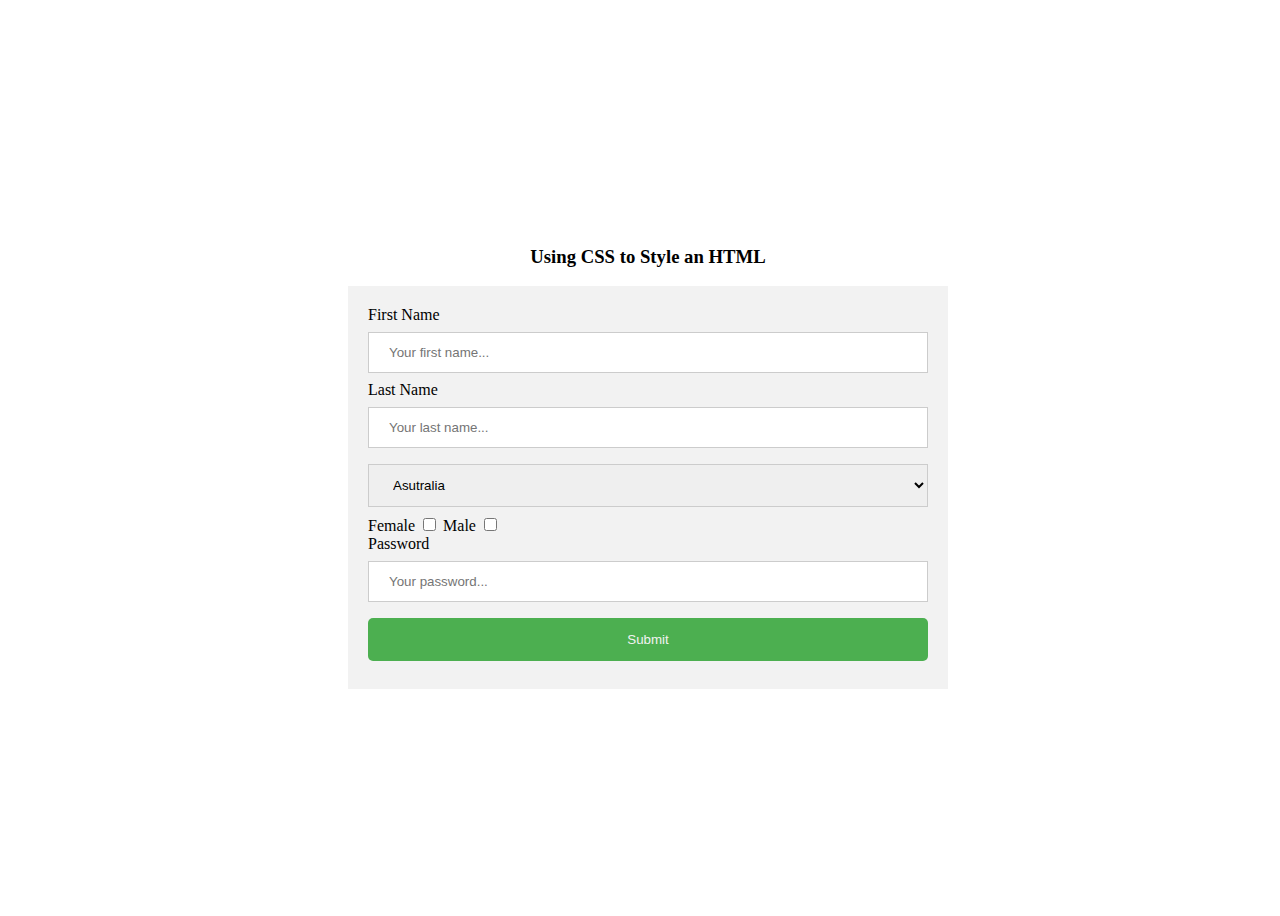
<file: index.html>
<!DOCTYPE html>
<html lang="en">
<head>
    <meta charset="UTF-8">
    <meta http-equiv="X-UA-Compatible" content="IE=edge">
    <meta name="viewport" content="width=device-width, initial-scale=1.0">
    <link rel="stylesheet" href="style.css">
    <title>First Demo</title>
</head>
<body>
    <!-- This is a html tag ctrl+/
    <div id="div1">
        Hello World
    </div>
    <h1>Hello World</h1>
    <h2>Hello World</h2>
    <h3>Hello World</h3>
    <h4>Hello World</h4>
    <h5>Hello World</h5>
    <h6>Hello World</h6>
    <p>Lorem ipsum dolor sit amet consectetur adipisicing elit. Laborum maxime nobis quam? Pariatur cum totam omnis architecto. Incidunt expedita optio nobis, <br>explicabo porro assumenda perspiciatis consequatur natus soluta laudantium quos.</p> -->
    <!-- Link to website -->
    <!-- unorder list-dot -->
    <!-- <ul id="unorder-list">
        <li>html</li>
        <li>css
            <ul>
                <li class="large-font deep-background">A</li>
                <li class="large-font">B</li>
                <li><a href="https://outlook.live.com/mail/0/">C</a>

                </li>
            </ul>
            
        </li>
        <li>javascript</li>
    </ul>
    <!-- order list-1,2,3 -->
    <!-- <ol id="order-list">
        <li>html</li>
        <li>css</li>
        <li>javascript</li>
    </ol> --> 

    <!-- <span class="version">Version: 11.2</span>
    <span class="version">Version: 11.5</span>
    <li></li>
    <a href="https://www.google.com/">Google</a>
    <a href="https://www.facebook.com/" target="_blank">Facebook</a>
    <a href="goto.html" target="_blank">Goto My Html</a>
    <div id="div2">
        My name is!
    </div> -->

    <!-- <table id="mytable" class="mytable_class">
        <thead>
            <tr>
                <th colspan="2">Expenses</th>
            </tr>
            <tr>
                <th>Category</th>
                <th>Amount</th>
            </tr>
        </thead>
        <tbody>
            <tr>
                <td>Marketing</td>
                <td>$200</td>
            </tr>
            <tr>
                <td>Accounting</td>
                <td>$600</td>
            </tr>
        </tbody>
        <tfoot>
            <tr>
                <th>Total</th>
                <th>$800</th>
            </tr>
        </tfoot>
    </table> -->
<!-- 
    <img src="./hands.jpg" alt="hands" class="img"> -->
    <h3>Using CSS to Style an HTML</h3>
    <section>
        <form action="#">
            <label for="fname">First Name</label>
            <input id="fname" type="text" name="firstname" placeholder="Your first name...">

            <label for="lname">Last Name</label>
            <input id="lname" type="text" name="lastname" placeholder="Your last name...">

            <label for="country"></label>
            <select name="country" id="country">
                <option value="australia">Asutralia</option>
                <option value="usa">USA</option>
                <option value="canada">Canada</option>
                <option value="new zealand">New Zealand</option>
            </select>

            <label for="female">Female</label>
            <input type="checkbox" id="female">
            <label for="male">Male</label>
            <input type="checkbox" id="male">
            <br>
            <label for="pwd">Password</label>
            <input type="password" id="pwd" name="myPassword" placeholder="Your password...">
            <input type="submit" value="Submit"

        </form>
    </section>
</body>
</html>
</file>
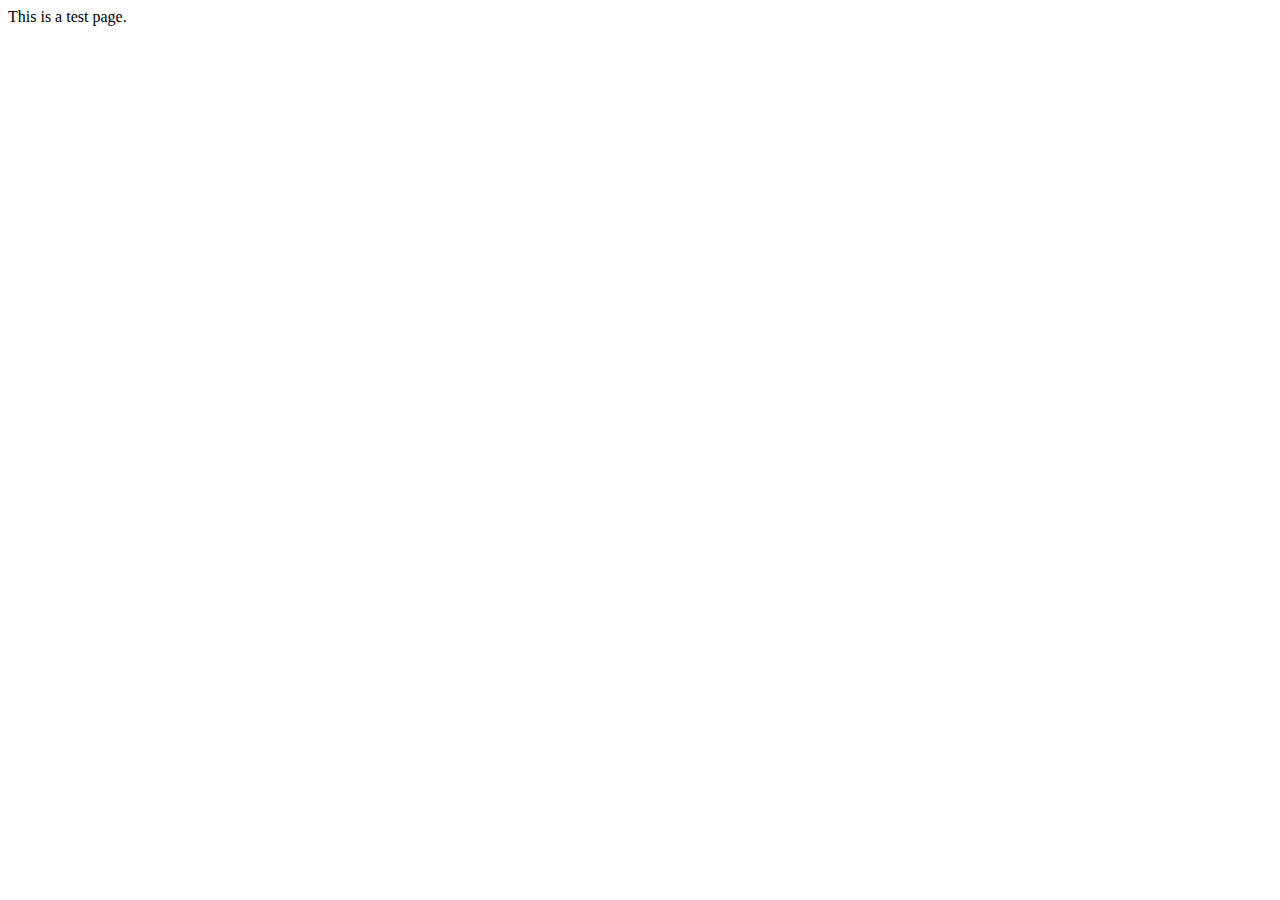
<file: goto.html>
<!DOCTYPE html>
<html lang="en">
<head>
    <meta charset="UTF-8">
    <meta http-equiv="X-UA-Compatible" content="IE=edge">
    <meta name="viewport" content="width=device-width, initial-scale=1.0">
    <title>Document</title>
</head>
<body>
    <div>This is a test page.</div>
</body>
</html>
</file>
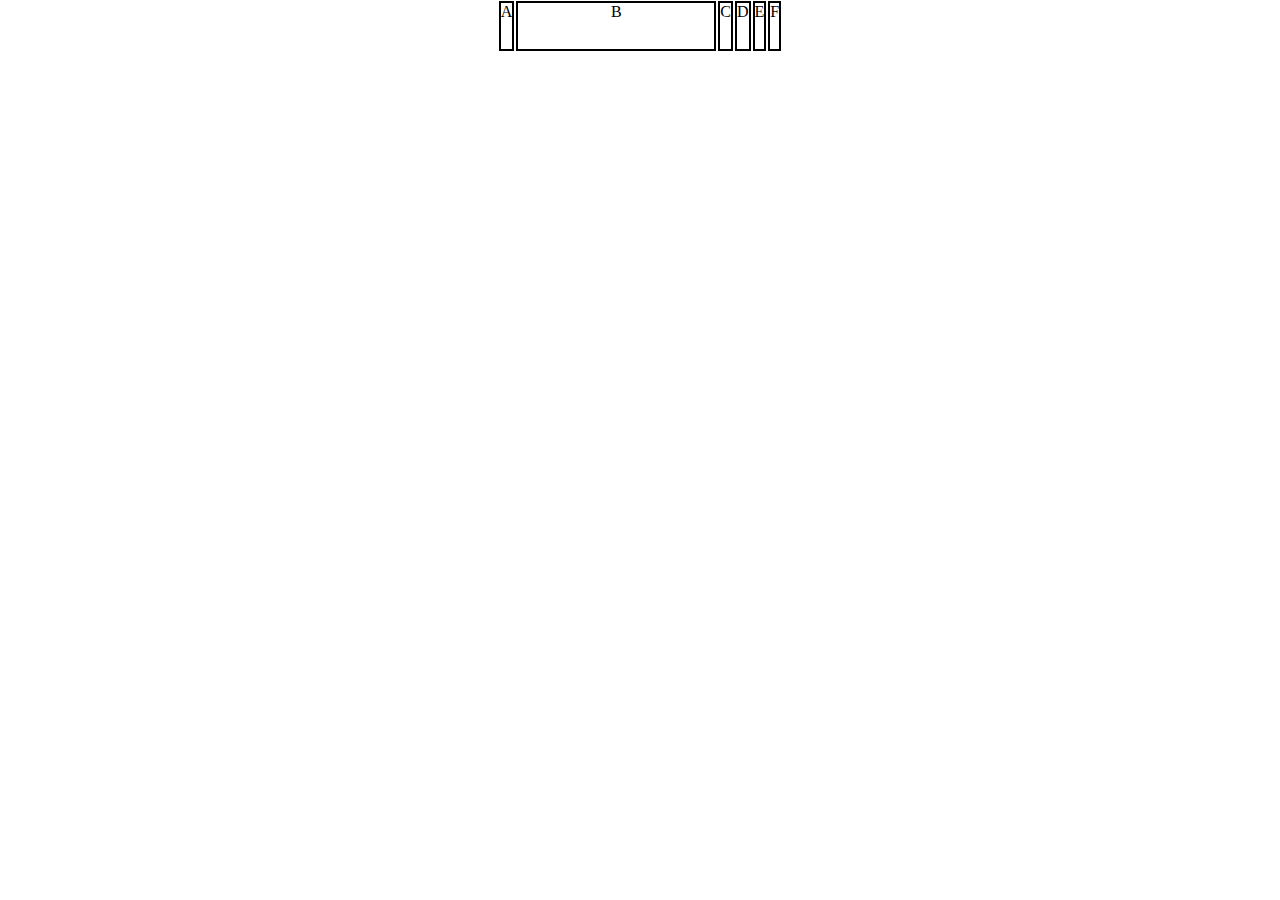
<file: index2.html>
<!DOCTYPE html>
<html lang="en">
<head>
    <meta charset="UTF-8">
    <meta http-equiv="X-UA-Compatible" content="IE=edge">
    <meta name="viewport" content="width=device-width, initial-scale=1.0">
    <link rel="stylesheet" href="Style2.css">
    <title>Demo 2</title>
</head>
<body>
    <div id="block">
        <div class="A">A</div>
        <div class="B">B</div>
        <div class="C">C</div>
        <div class="A">D</div>
        <div class="A">E</div>
        <div class="A">F</div>


    </div>
    
</body>
</html>
</file>
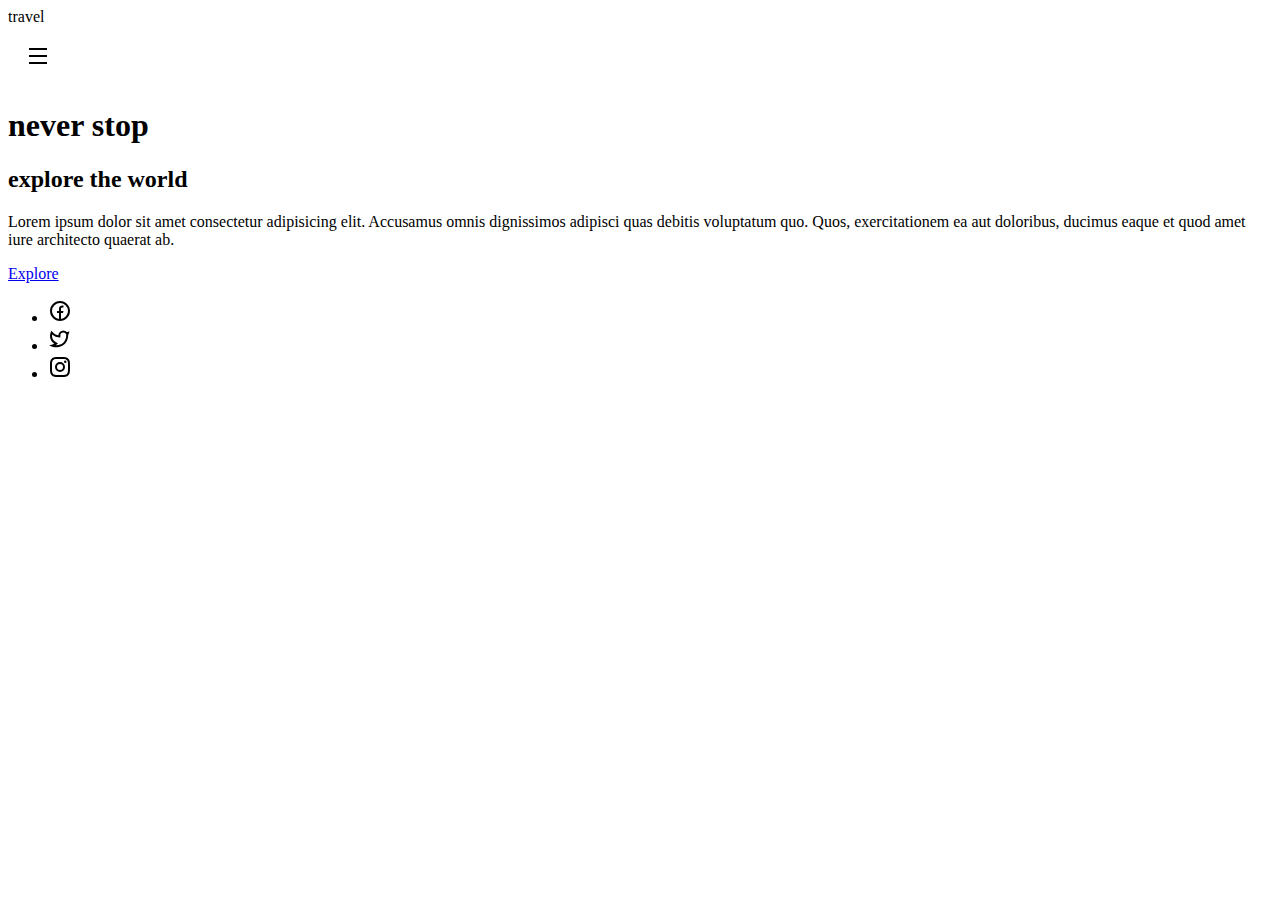
<file: Project 1.html>
<!DOCTYPE html>
<html lang="en">
<head>
    <meta charset="UTF-8">
    <meta http-equiv="X-UA-Compatible" content="IE=edge">
    <meta name="viewport" content="width=device-width, initial-scale=1.0">
    <link rel="stylesheet" href="Project 1.css">
    <title>Project 1</title>
</head>


<body>
    <section class="showcase">

    <!-- navbar -->

    <header>
        <div class="logo">Travel</div>
        <div class="toggle"></div>
    </header>
    <!-- Video background part -->
    <!-- <video src="./pexels-rulo-davila-5380467.mp4" autoplay loop muted></video>
        <div class="overlay"></div> -->

        <!-- Text part -->
        <div class="text">
            <h1>Never Stop</h1>
            <h2>Explore the world</h2>
            <p>
            Lorem ipsum dolor sit amet consectetur adipisicing elit. Accusamus omnis dignissimos adipisci quas debitis voluptatum quo. Quos, exercitationem ea aut doloribus, ducimus eaque et quod amet iure architecto quaerat ab.
            </p>
            <a href="#">Explore</a>
        </div>



        <footer>
            <ul>
                <li><a href="#"><img src="./facebook-circle-line.svg" alt="facebook"></a></li>
                <li><a href="#"><img src="./twitter-line.svg" alt="twitter"></a></li>
                <li><a href="#"><img src="./instagram-line.svg" alt="instagram"></a></li>
            </ul>
        </footer>
    </section>
</body>
</html>
</file>
<file: style.css>
html,body {
    box-sizing: border-box;
}

div {color:rgba(19, 18, 18, 0.856);

}

#div1 {color: orangered;

}
#div2 {color: blue;
    
}

#unorder-list {
  color:rgb(22, 111, 16);
  font-size: 2rem;
}

#order-list {
  color:blueviolet;
}

.large-font {
    font-size: 2rem;
}

.deep-background {
    background-color: black;
}

.version {
    background-color: darkgreen;
    color: black;
    padding: 2px 10px;
    display: inline-block;
    margin: 50px;
    border: 1px dashed gold;
    border-radius: 10px;
}

table,
th,
td {
    border: 1px solid black;
    border-collapse: collapse;
}

.mytable_class {
    background: orange;
}

.img {
    width: 50%;
    min-width: 100px;
    max-width: 100px
}

* {
    box-sizing: border-box;
}

body {
    width: 100vw;
    height: 100vh;
    display: flex;
    flex-direction: column;
    align-items: center;
    justify-content: center;
}

section {
    width: 50%;
    min-width: 300px;
    max-width: 600px;
    background-color: #f2f2f2;
    padding: 20px;
}

input[type=text],
input[type=password],
select {
    width: 100%;
    padding: 12px 20px;
    margin: 8px 0;
    display: inline-block;
    border: 1px solid #ccc;
    box-sizing: border-box;
}

input[type=submit] {
    width: 100%;
    background-color: #4CAF50;
    color: #f2f2f2;
    padding: 14px 20px;
    margin: 8px 0;
    border: none;
    border-radius: 5px;
    cursor: pointer;
}
</file>
<file: Style2.css>
* {
    margin: 0;
    padding: 0;
    box-sizing: border-box;
}

html,body {
    width: 100vw;
    height: 100vh;
}

#block {
    display: flex;
    flex-direction: row;
    flex-wrap: wrap;
    justify-content: flex-start;
    justify-content: flex-end;
    justify-content: center;
    /* justify-content: space-between;
    justify-content: space-around;
    justify-content: space-evenly; */
    /* align-content: center; */
    align-items: center;
}

.A,
.B,
.C {
    height: 50px;
    border: 2px solid #000;
    margin: 1px;
    text-align: center;
    /* flex-grow: 1;
    flex-shrink: 1; */
}

.B {
    width: 200px;
    /* flex-grow: 2; */
    align-self: end;
}
</file>
<file: Project 1.css>
section.showcase>.text>h1,
section.showcase>.text>h2,
section.showcase>header>.logo {
    text-transform:lowercase;
}

section.showcase>header>.toggle {
    width: 60px;
    height: 60px;
    background: url('./menu-fill.svg');
    background-repeat: no-repeat;
    background-position: center;
}
</file>
